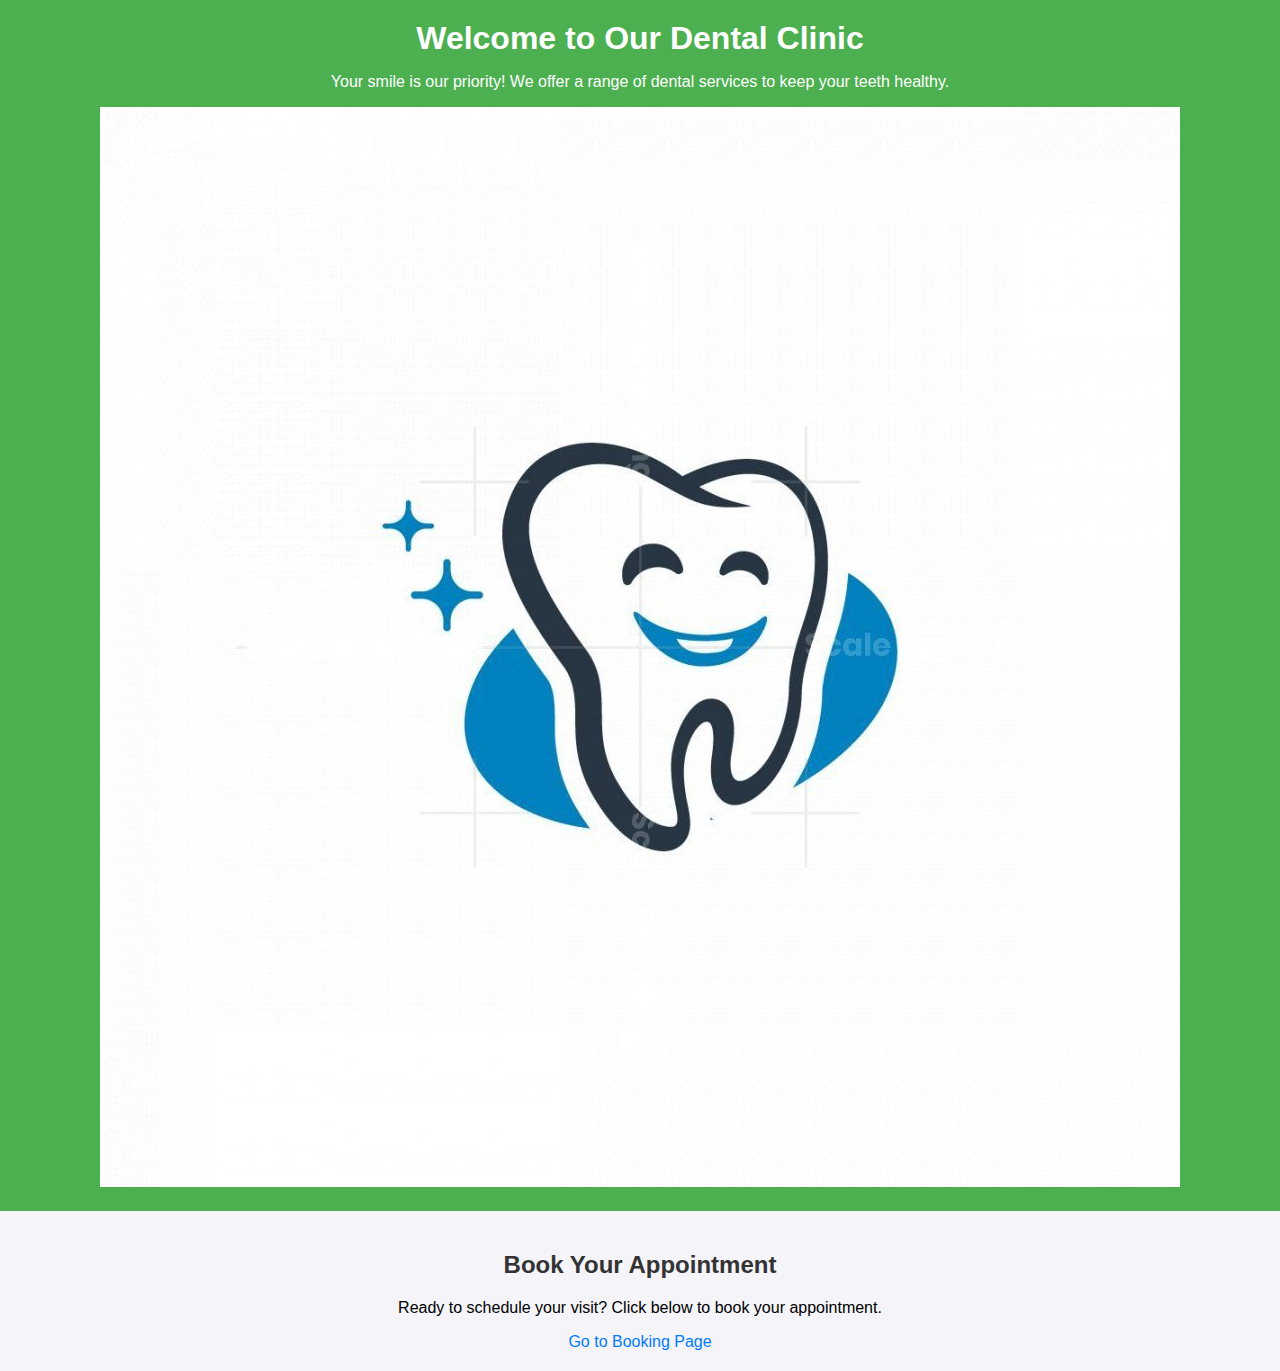
<file: index.html>
<!DOCTYPE html>
<html lang="en">
<head>
    <meta charset="UTF-8">
    <meta name="viewport" content="width=device-width, initial-scale=1.0">
    <title>Dental Clinic</title>
    <link rel="stylesheet" href="style.css">
</head>
<body>
    <header>
        <h1>Welcome to Our Dental Clinic</h1>
        <p>Your smile is our priority! We offer a range of dental services to keep your teeth healthy.</p>
        <img src="Tooth image.jpg" alt="Dental Clinic" class="Tooth-image">
    </header>

    <section>
        <h2>Book Your Appointment</h2>
        <p>Ready to schedule your visit? Click below to book your appointment.</p>
        <a href="booking.html">Go to Booking Page</a>
    </section>
</body>
</html>
</file>
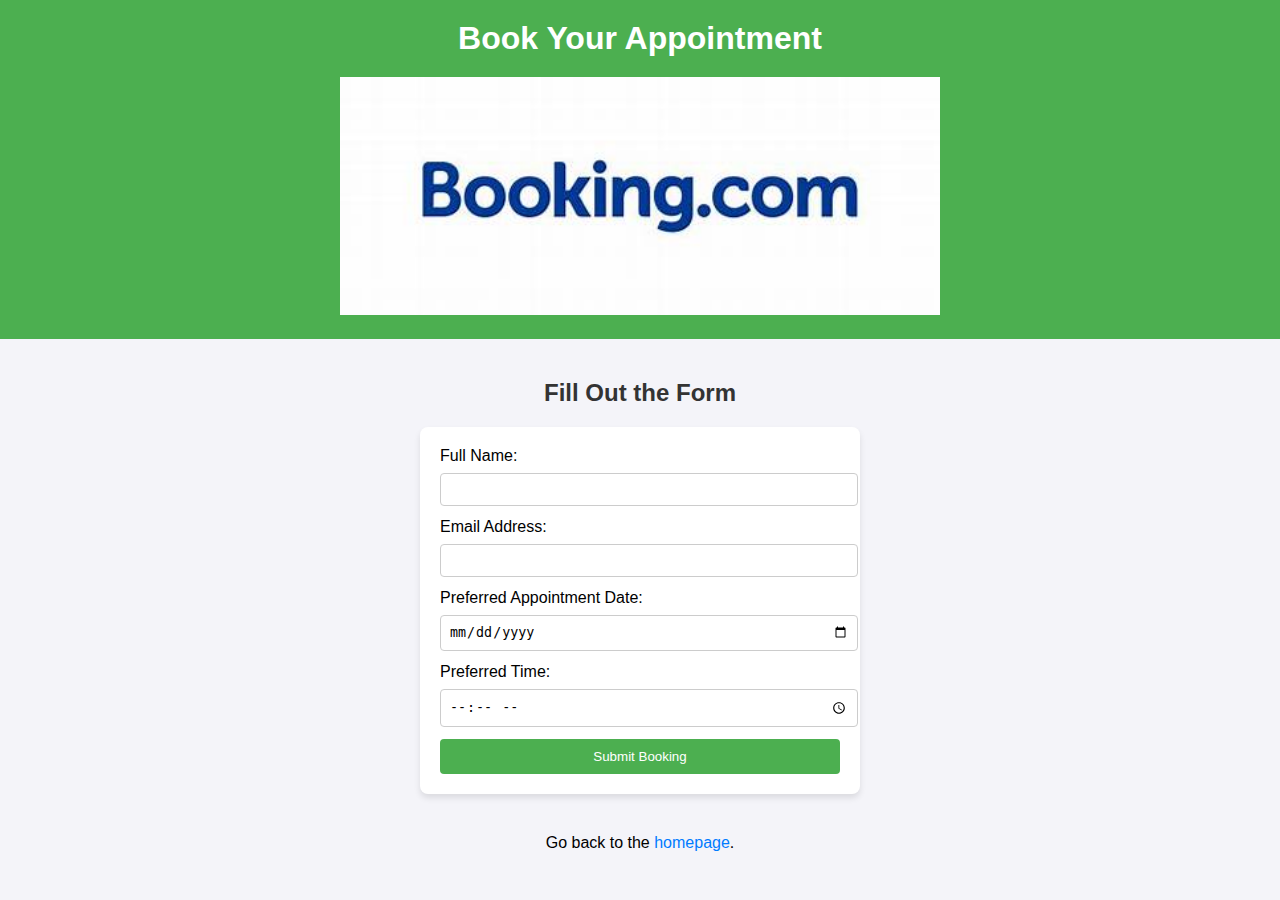
<file: booking.html>
<!DOCTYPE html>
<html lang="en">
<head>
    <meta charset="UTF-8">
    <meta name="viewport" content="width=device-width, initial-scale=1.0">
    <title>Book Appointment</title>
    <link rel="stylesheet" href="style.css">
</head>
<body>
    <header>
        <h1>Book Your Appointment</h1>
        <img src="booking image.jpeg" alt="Dental Booking" class="booking-image">
    </header>

    <section>
        <h2>Fill Out the Form</h2>
        <form action="#">
            <label for="name">Full Name:</label>
            <input type="text" id="name" name="name" required>

            <label for="email">Email Address:</label>
            <input type="email" id="email" name="email" required>

            <label for="date">Preferred Appointment Date:</label>
            <input type="date" id="date" name="date" required>

            <label for="time">Preferred Time:</label>
            <input type="time" id="time" name="time" required>

            <button type="submit">Submit Booking</button>
        </form>
    </section>

    <footer>
        <p>Go back to the <a href="index.html">homepage</a>.</p>
    </footer>
</body>
</html>
</file>
<file: style.css>
body {
    font-family: Arial, sans-serif;
    margin: 0;
    padding: 0;
    background-color: #f4f4f9;
    text-align: center;
}

header {
    background-color: #4CAF50;
    color: white;
    padding: 20px;
}

h1 {
    margin: 0;
}

h2 {
    color: #333;
}

.tooth-image, .booking-image {
    width: 80%;
    max-width: 600px;
    height: auto;
    margin-top: 20px;
}

section {
    padding: 20px;
}

a {
    color: #007BFF;
    text-decoration: none;
}

a:hover {
    text-decoration: underline;
}

form {
    max-width: 400px;
    margin: 0 auto;
    text-align: left;
    background-color: white;
    padding: 20px;
    border-radius: 8px;
    box-shadow: 0px 4px 6px rgba(0, 0, 0, 0.1);
}

form label {
    display: block;
    margin-bottom: 8px;
}

form input {
    width: 100%;
    padding: 8px;
    margin-bottom: 12px;
    border: 1px solid #ccc;
    border-radius: 4px;
}

form button {
    width: 100%;
    padding: 10px;
    background-color: #4CAF50;
    color: white;
    border: none;
    border-radius: 4px;
    cursor: pointer;
}

form button:hover {
    background-color: #45a049;
}

footer {
    margin-top: 20px;
}
</file>
